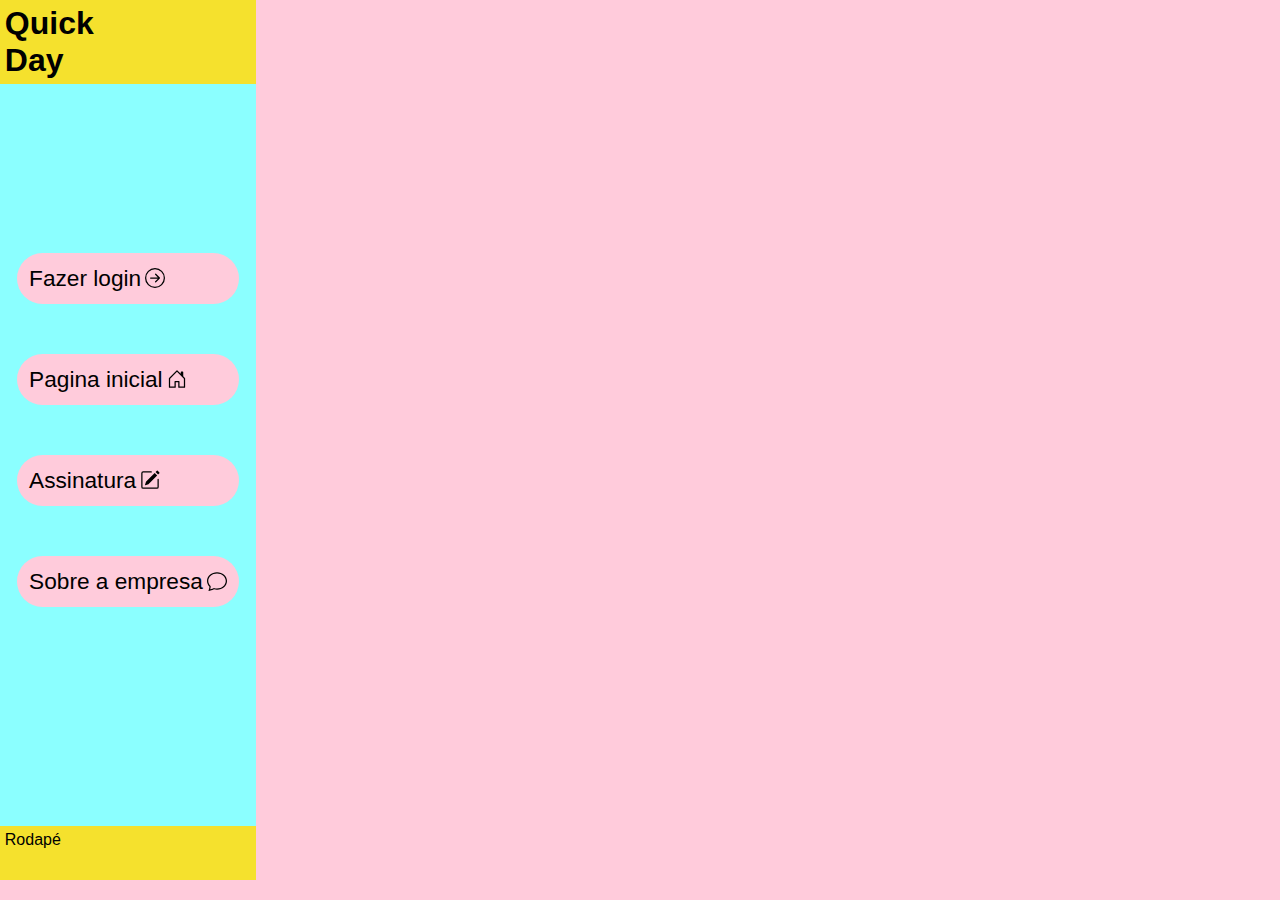
<file: projeto-integrador/index.html>
<!DOCTYPE html>
<html lang="en">
<head>
    <meta charset="UTF-8">
    <meta http-equiv="X-UA-Compatible" content="IE=edge">
    <meta name="viewport" content="width=device-width, initial-scale=1.0">
    <link rel="stylesheet" href="./css/style.css">
    <title>Quick Day</title>
</head>
<body>
    <div class="container">
        <!-- LOGO DO SITE -->
        <header>
            <h1>Quick<br>Day</h1>
        </header>

      <!-- INICIO DA BARRA DE NAVEGAÇÃO -->
        <div class="nav-link">
         <ul>
             <li><a href="./login.html" class="link">
                <span>Fazer login</span>
                <svg xmlns="http://www.w3.org/2000/svg" width="20" height="20" fill="currentColor" class="bi bi-arrow-right-circle" viewBox="0 0 16 16">
                <path fill-rule="evenodd" d="M1 8a7 7 0 1 0 14 0A7 7 0 0 0 1 8zm15 0A8 8 0 1 1 0 8a8 8 0 0 1 16 0zM4.5 7.5a.5.5 0 0 0 0 1h5.793l-2.147 2.146a.5.5 0 0 0 .708.708l3-3a.5.5 0 0 0 0-.708l-3-3a.5.5 0 1 0-.708.708L10.293 7.5H4.5z"/>
                </svg>
                </a>
             </li>
             <li><a href="./index.html" class="link">
                <span>Pagina inicial</span>
                <svg xmlns="http://www.w3.org/2000/svg" width="20" height="20" fill="currentColor" class="bi bi-house-door" viewBox="0 0 16 16">
                <path d="M8.354 1.146a.5.5 0 0 0-.708 0l-6 6A.5.5 0 0 0 1.5 7.5v7a.5.5 0 0 0 .5.5h4.5a.5.5 0 0 0 .5-.5v-4h2v4a.5.5 0 0 0 .5.5H14a.5.5 0 0 0 .5-.5v-7a.5.5 0 0 0-.146-.354L13 5.793V2.5a.5.5 0 0 0-.5-.5h-1a.5.5 0 0 0-.5.5v1.293L8.354 1.146ZM2.5 14V7.707l5.5-5.5 5.5 5.5V14H10v-4a.5.5 0 0 0-.5-.5h-3a.5.5 0 0 0-.5.5v4H2.5Z"/>
                </svg>
                </a>
             </li>
             <li><a href="./assinatura.html" class="link">
                <span>Assinatura</span>
                <svg xmlns="http://www.w3.org/2000/svg" width="20" height="20" fill="currentColor" class="bi bi-pencil-square" viewBox="0 0 16 16">
                <path d="M15.502 1.94a.5.5 0 0 1 0 .706L14.459 3.69l-2-2L13.502.646a.5.5 0 0 1 .707 0l1.293 1.293zm-1.75 2.456-2-2L4.939 9.21a.5.5 0 0 0-.121.196l-.805 2.414a.25.25 0 0 0 .316.316l2.414-.805a.5.5 0 0 0 .196-.12l6.813-6.814z"/>
                <path fill-rule="evenodd" d="M1 13.5A1.5 1.5 0 0 0 2.5 15h11a1.5 1.5 0 0 0 1.5-1.5v-6a.5.5 0 0 0-1 0v6a.5.5 0 0 1-.5.5h-11a.5.5 0 0 1-.5-.5v-11a.5.5 0 0 1 .5-.5H9a.5.5 0 0 0 0-1H2.5A1.5 1.5 0 0 0 1 2.5v11z"/>
                </svg>
                </a>
             </li>
             <li><a href="./sobre.html" class="link">
                <span>Sobre a empresa</span>
                <svg xmlns="http://www.w3.org/2000/svg" width="20" height="20" fill="currentColor" class="bi bi-chat" viewBox="0 0 16 16">
                <path d="M2.678 11.894a1 1 0 0 1 .287.801 10.97 10.97 0 0 1-.398 2c1.395-.323 2.247-.697 2.634-.893a1 1 0 0 1 .71-.074A8.06 8.06 0 0 0 8 14c3.996 0 7-2.807 7-6 0-3.192-3.004-6-7-6S1 4.808 1 8c0 1.468.617 2.83 1.678 3.894zm-.493 3.905a21.682 21.682 0 0 1-.713.129c-.2.032-.352-.176-.273-.362a9.68 9.68 0 0 0 .244-.637l.003-.01c.248-.72.45-1.548.524-2.319C.743 11.37 0 9.76 0 8c0-3.866 3.582-7 8-7s8 3.134 8 7-3.582 7-8 7a9.06 9.06 0 0 1-2.347-.306c-.52.263-1.639.742-3.468 1.105z"/>
                </svg>
                </a>
             </li>
          </ul>
         <!-- FIM DA BARRA DE NAVEGAÇÃO -->
       </div>

       <footer>Rodapé</footer>
    </div>
</body>
</html>
</file>
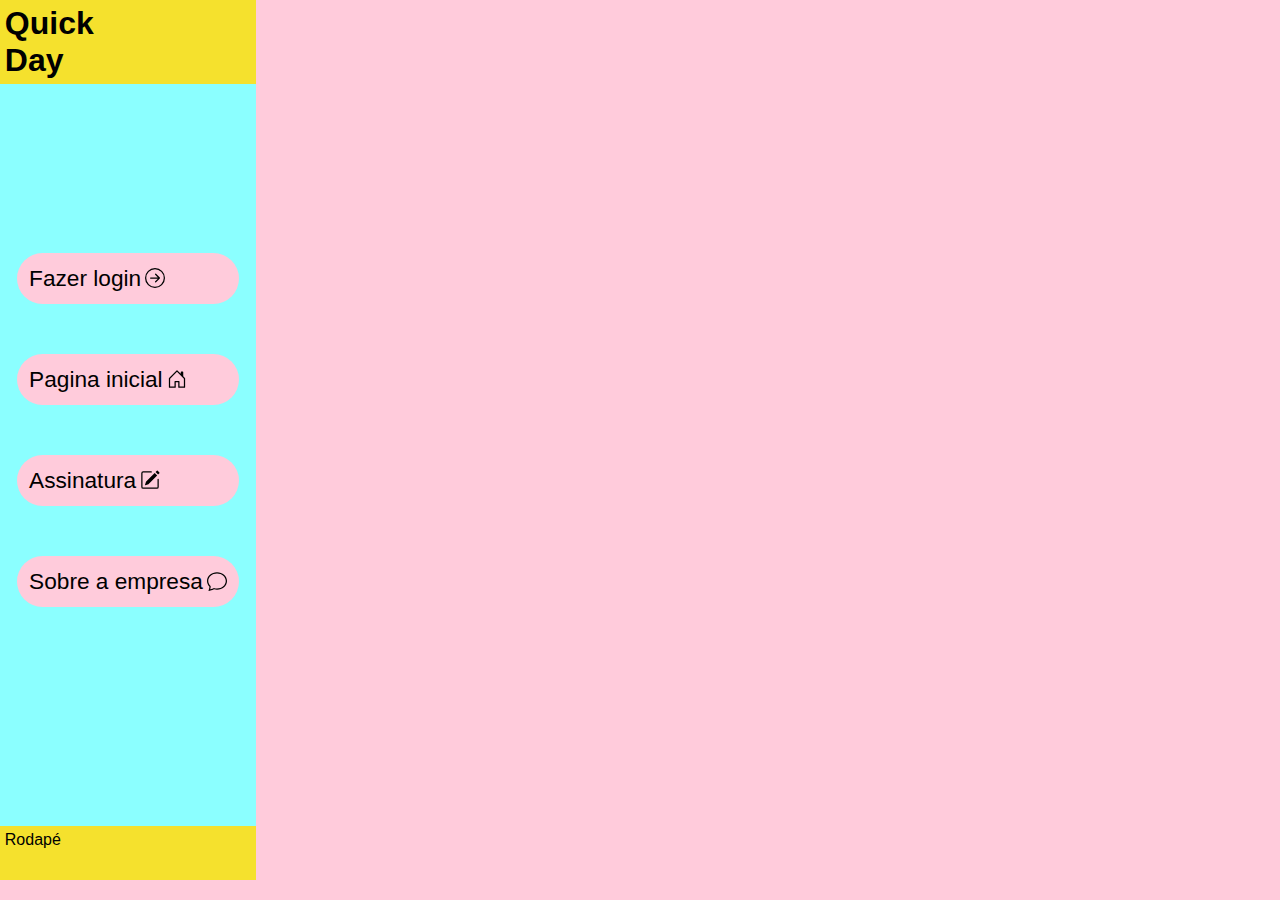
<file: projeto-integrador/assinatura.html>
<!DOCTYPE html>
<html lang="en">
<head>
    <meta charset="UTF-8">
    <meta http-equiv="X-UA-Compatible" content="IE=edge">
    <meta name="viewport" content="width=device-width, initial-scale=1.0">
    <link rel="stylesheet" href="./css/style.css">
    <title>Quick Day</title>
</head>
<body>
    <div class="container">
        <!-- LOGO DO SITE -->
        <header>
            <h1>Quick<br>Day</h1>
        </header>

      <!-- INICIO DA BARRA DE NAVEGAÇÃO -->
        <div class="nav-link">
         <ul>
             <li><a href="./login.html" class="link">
                <span>Fazer login</span>
                <svg xmlns="http://www.w3.org/2000/svg" width="20" height="20" fill="currentColor" class="bi bi-arrow-right-circle" viewBox="0 0 16 16">
                <path fill-rule="evenodd" d="M1 8a7 7 0 1 0 14 0A7 7 0 0 0 1 8zm15 0A8 8 0 1 1 0 8a8 8 0 0 1 16 0zM4.5 7.5a.5.5 0 0 0 0 1h5.793l-2.147 2.146a.5.5 0 0 0 .708.708l3-3a.5.5 0 0 0 0-.708l-3-3a.5.5 0 1 0-.708.708L10.293 7.5H4.5z"/>
                </svg>
                </a>
             </li>
             <li><a href="./index.html" class="link">
                <span>Pagina inicial</span>
                <svg xmlns="http://www.w3.org/2000/svg" width="20" height="20" fill="currentColor" class="bi bi-house-door" viewBox="0 0 16 16">
                <path d="M8.354 1.146a.5.5 0 0 0-.708 0l-6 6A.5.5 0 0 0 1.5 7.5v7a.5.5 0 0 0 .5.5h4.5a.5.5 0 0 0 .5-.5v-4h2v4a.5.5 0 0 0 .5.5H14a.5.5 0 0 0 .5-.5v-7a.5.5 0 0 0-.146-.354L13 5.793V2.5a.5.5 0 0 0-.5-.5h-1a.5.5 0 0 0-.5.5v1.293L8.354 1.146ZM2.5 14V7.707l5.5-5.5 5.5 5.5V14H10v-4a.5.5 0 0 0-.5-.5h-3a.5.5 0 0 0-.5.5v4H2.5Z"/>
                </svg>
                </a>
             </li>
             <li><a href="./assinatura.html" class="link">
                <span>Assinatura</span>
                <svg xmlns="http://www.w3.org/2000/svg" width="20" height="20" fill="currentColor" class="bi bi-pencil-square" viewBox="0 0 16 16">
                <path d="M15.502 1.94a.5.5 0 0 1 0 .706L14.459 3.69l-2-2L13.502.646a.5.5 0 0 1 .707 0l1.293 1.293zm-1.75 2.456-2-2L4.939 9.21a.5.5 0 0 0-.121.196l-.805 2.414a.25.25 0 0 0 .316.316l2.414-.805a.5.5 0 0 0 .196-.12l6.813-6.814z"/>
                <path fill-rule="evenodd" d="M1 13.5A1.5 1.5 0 0 0 2.5 15h11a1.5 1.5 0 0 0 1.5-1.5v-6a.5.5 0 0 0-1 0v6a.5.5 0 0 1-.5.5h-11a.5.5 0 0 1-.5-.5v-11a.5.5 0 0 1 .5-.5H9a.5.5 0 0 0 0-1H2.5A1.5 1.5 0 0 0 1 2.5v11z"/>
                </svg>
                </a>
             </li>
             <li><a href="./sobre.html" class="link">
                <span>Sobre a empresa</span>
                <svg xmlns="http://www.w3.org/2000/svg" width="20" height="20" fill="currentColor" class="bi bi-chat" viewBox="0 0 16 16">
                <path d="M2.678 11.894a1 1 0 0 1 .287.801 10.97 10.97 0 0 1-.398 2c1.395-.323 2.247-.697 2.634-.893a1 1 0 0 1 .71-.074A8.06 8.06 0 0 0 8 14c3.996 0 7-2.807 7-6 0-3.192-3.004-6-7-6S1 4.808 1 8c0 1.468.617 2.83 1.678 3.894zm-.493 3.905a21.682 21.682 0 0 1-.713.129c-.2.032-.352-.176-.273-.362a9.68 9.68 0 0 0 .244-.637l.003-.01c.248-.72.45-1.548.524-2.319C.743 11.37 0 9.76 0 8c0-3.866 3.582-7 8-7s8 3.134 8 7-3.582 7-8 7a9.06 9.06 0 0 1-2.347-.306c-.52.263-1.639.742-3.468 1.105z"/>
                </svg>
                </a>
             </li>
          </ul>
         <!-- FIM DA BARRA DE NAVEGAÇÃO -->
       </div>
       <footer>Rodapé</footer>
    </div>
</body>
</html>
</file>
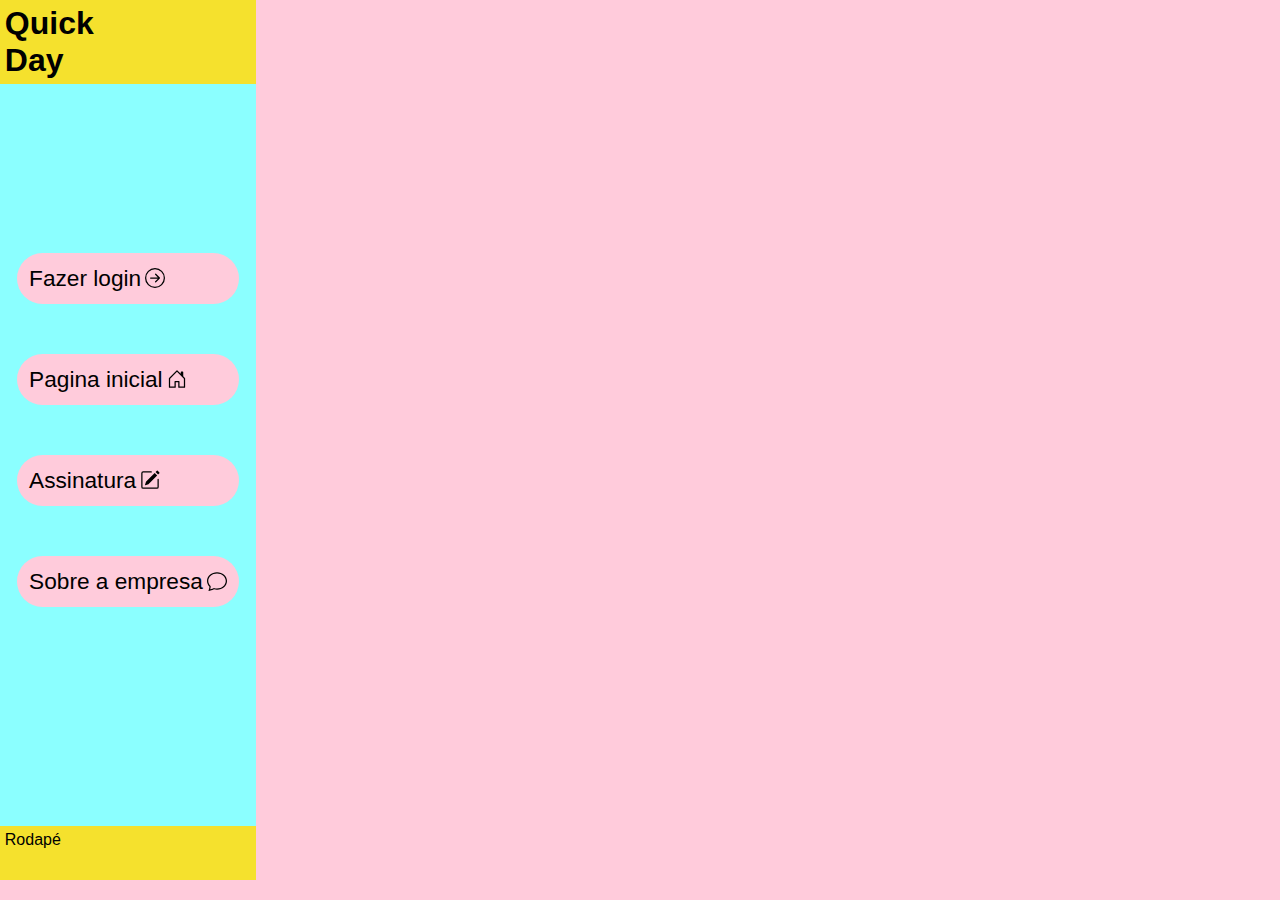
<file: projeto-integrador/login.html>
<!DOCTYPE html>
<html lang="en">
<head>
    <meta charset="UTF-8">
    <meta http-equiv="X-UA-Compatible" content="IE=edge">
    <meta name="viewport" content="width=device-width, initial-scale=1.0">
    <link rel="stylesheet" href="./css/style.css">
    <title>Quick Day</title>
</head>
<body>
    <div class="container">
        <!-- LOGO DO SITE -->
        <header>
            <h1>Quick<br>Day</h1>
        </header>

      <!-- INICIO DA BARRA DE NAVEGAÇÃO -->
        <div class="nav-link">
         <ul>
             <li><a href="./login.html" class="link">
                <span>Fazer login</span>
                <svg xmlns="http://www.w3.org/2000/svg" width="20" height="20" fill="currentColor" class="bi bi-arrow-right-circle" viewBox="0 0 16 16">
                <path fill-rule="evenodd" d="M1 8a7 7 0 1 0 14 0A7 7 0 0 0 1 8zm15 0A8 8 0 1 1 0 8a8 8 0 0 1 16 0zM4.5 7.5a.5.5 0 0 0 0 1h5.793l-2.147 2.146a.5.5 0 0 0 .708.708l3-3a.5.5 0 0 0 0-.708l-3-3a.5.5 0 1 0-.708.708L10.293 7.5H4.5z"/>
                </svg>
                </a>
             </li>
             <li><a href="./index.html" class="link">
                <span>Pagina inicial</span>
                <svg xmlns="http://www.w3.org/2000/svg" width="20" height="20" fill="currentColor" class="bi bi-house-door" viewBox="0 0 16 16">
                <path d="M8.354 1.146a.5.5 0 0 0-.708 0l-6 6A.5.5 0 0 0 1.5 7.5v7a.5.5 0 0 0 .5.5h4.5a.5.5 0 0 0 .5-.5v-4h2v4a.5.5 0 0 0 .5.5H14a.5.5 0 0 0 .5-.5v-7a.5.5 0 0 0-.146-.354L13 5.793V2.5a.5.5 0 0 0-.5-.5h-1a.5.5 0 0 0-.5.5v1.293L8.354 1.146ZM2.5 14V7.707l5.5-5.5 5.5 5.5V14H10v-4a.5.5 0 0 0-.5-.5h-3a.5.5 0 0 0-.5.5v4H2.5Z"/>
                </svg>
                </a>
             </li>
             <li><a href="./assinatura.html" class="link">
                <span>Assinatura</span>
                <svg xmlns="http://www.w3.org/2000/svg" width="20" height="20" fill="currentColor" class="bi bi-pencil-square" viewBox="0 0 16 16">
                <path d="M15.502 1.94a.5.5 0 0 1 0 .706L14.459 3.69l-2-2L13.502.646a.5.5 0 0 1 .707 0l1.293 1.293zm-1.75 2.456-2-2L4.939 9.21a.5.5 0 0 0-.121.196l-.805 2.414a.25.25 0 0 0 .316.316l2.414-.805a.5.5 0 0 0 .196-.12l6.813-6.814z"/>
                <path fill-rule="evenodd" d="M1 13.5A1.5 1.5 0 0 0 2.5 15h11a1.5 1.5 0 0 0 1.5-1.5v-6a.5.5 0 0 0-1 0v6a.5.5 0 0 1-.5.5h-11a.5.5 0 0 1-.5-.5v-11a.5.5 0 0 1 .5-.5H9a.5.5 0 0 0 0-1H2.5A1.5 1.5 0 0 0 1 2.5v11z"/>
                </svg>
                </a>
             </li>
             <li><a href="./sobre.html" class="link">
                <span>Sobre a empresa</span>
                <svg xmlns="http://www.w3.org/2000/svg" width="20" height="20" fill="currentColor" class="bi bi-chat" viewBox="0 0 16 16">
                <path d="M2.678 11.894a1 1 0 0 1 .287.801 10.97 10.97 0 0 1-.398 2c1.395-.323 2.247-.697 2.634-.893a1 1 0 0 1 .71-.074A8.06 8.06 0 0 0 8 14c3.996 0 7-2.807 7-6 0-3.192-3.004-6-7-6S1 4.808 1 8c0 1.468.617 2.83 1.678 3.894zm-.493 3.905a21.682 21.682 0 0 1-.713.129c-.2.032-.352-.176-.273-.362a9.68 9.68 0 0 0 .244-.637l.003-.01c.248-.72.45-1.548.524-2.319C.743 11.37 0 9.76 0 8c0-3.866 3.582-7 8-7s8 3.134 8 7-3.582 7-8 7a9.06 9.06 0 0 1-2.347-.306c-.52.263-1.639.742-3.468 1.105z"/>
                </svg>
                </a>
             </li>
          </ul>
         <!-- FIM DA BARRA DE NAVEGAÇÃO -->
       
        </div>
       <footer>Rodapé</footer>
    </div>
</body>
</html>
</file>
<file: projeto-integrador/css/style.css>
*{
    padding: 0;
    margin: 0;
    text-decoration: none;
    box-sizing: border-box;
}

body{
    font-size: 1rem;
    font-family: 'Trebuchet MS', 'Lucida Sans Unicode', 'Lucida Grande', 'Lucida Sans', Arial, sans-serif;
    background-color: #FFCBDB;   
}

header{
    padding: .3rem;
    background-color: #F5E12D;
    width: 20vw;
}

.nav-link{
    background: #8BFFFF;
    display: flex;
    flex-direction: column;
    width: 20vw;
    height: 82.5vh; 
    justify-content: center; 
    align-items: center;
}
.nav-link a{
    display: flex;
    font-size: 17pt;
    padding: 12px;
}

.link{
    gap: 4px;
    display: flex;
    align-items: center;
    margin-bottom: 50px;
}
.nav-link a{
    background-color: #FFCBDB;
    border-radius: 250px;
    color: #000;
}
ul{
    list-style: none;
}
footer{
    padding: .3rem;
    background-color: #F5E12D;
    width: 20vw;
    height: 6vh; 
}
</file>
